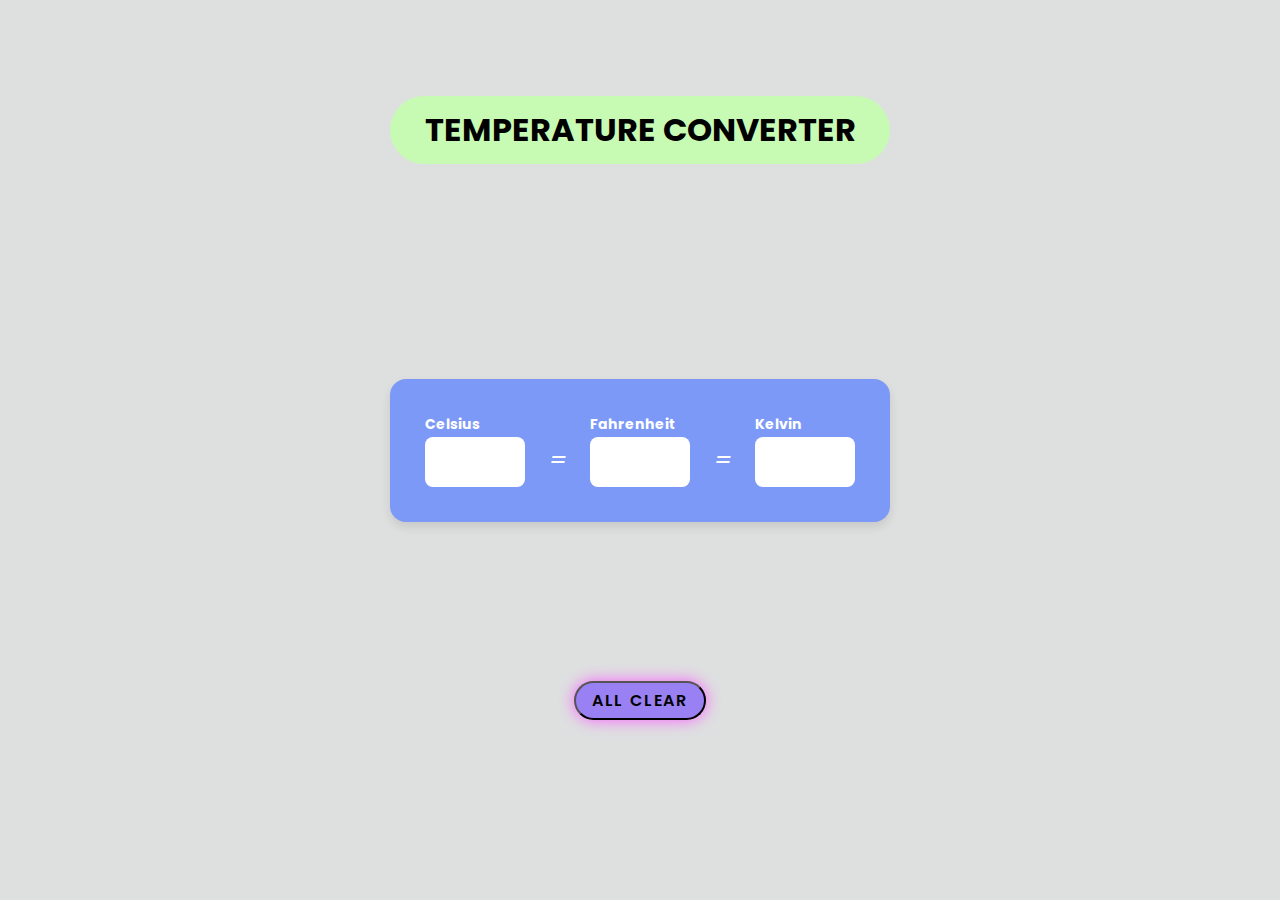
<file: OIBSIP TASK-3 (Temperature Converter)  By Shreyash/index.html>
<!DOCTYPE html>
<html lang="en">
<head>
    <meta charset="UTF-8">
    <meta name="viewport" content="width=device-width, initial-scale=1.0">
    <title>Temperature Converter</title>
    <link rel="stylesheet" href="style.css">
    <script src="script.js" defer></script>
</head>
<body>
    <div class="head"><h1>TEMPERATURE CONVERTER</h1></div> 
    <div class="wrapper">
        <div class="input-box">
            <h6><b>Celsius</b></h6>
            <input type="number" id="celsius"/>
        </div>
        <i class="icon">=</i>
        <div class="input-box">
            <h6><b>Fahrenheit</b></h6>
            <input type="number" id="fahrenheit"/>
        </div>
        <i class="icon">=</i>
        <div class="input-box">
            <h6><b>Kelvin</b></h6>
            <input type="number" id="kelvin"/>
        </div>
    </div>
    <div class="btn" onclick="ClearFields();"><button class="allclear">ALL CLEAR</button></div>

    
</body>

</html>
</file>
<file: OIBSIP TASK-3 (Temperature Converter)  By Shreyash/style.css>
@import url('https://fonts.googleapis.com/css2?family=League+Spartan:wght@100&family=Merriweather&family=Poppins:ital,wght@0,300;0,400;0,600;1,200;1,300;1,400;1,500&display=swap');
*{
    margin: 0;
    padding: 0;
    box-sizing: border-box;
    font-family: "poppins",sans-serif;
}
.head{
    position: absolute;
    top: 6rem;
    width: 500px;
    text-align: center;
    background: #c7fab3;
    border-radius: 4rem;
    padding: 10px 0;
}
.head:hover{
background:  rgb(161, 161, 159);
}
body{
    min-height: 100vh;
    display: flex;
    align-items: center;
    justify-content: center;
    background: #dee0e0;
}
.wrapper{
    display: flex;
    align-items: center;
    justify-content: space-between;
    max-width: 500px;
    width:100%;
    
    background:#7d99f7;
    padding: 35px;
    border-radius: 16px;
    box-shadow: 0 5px 10px rgba(0,0,0,.1);
    
}
.wrapper .input-box h6 {
    font-size: 14px;
    font-weight: 400;
    color: #fff;
    margin-bottom: 2px;
}
 .wrapper .icon{
    font-size: 25px;
    color: #fff;
    margin-top: 20px;
  
    
}

.wrapper .input-box input {
    max-width: 100px;
    height: 50px;
    border-radius: 8px;
    outline: none;
    border: none;
    text-align: center;
    font-size: 20px;
    color: #737373;
    
}
.input-box input::-webkit-inner-spin-button,
.input-box input ::-webkit-outer-spin-button {
    display: none;
}
.btn{
    
   position: absolute;
   bottom: 20vh;
  
}

.allclear{
    display: inline-block;
    padding: .3rem 1rem ;
    background: rgb(153, 128, 243);
    border-radius: 4cqh;
    box-shadow:0 0 1rem rgb(248, 96, 253);
    font-size: 1rem;
    color:#000000;

    letter-spacing: .1rem;
    font-weight:600 ;
    transition: 0s ease ;
}
.allclear:hover {
background: rgb(120, 122, 115);
    
}
</file>
